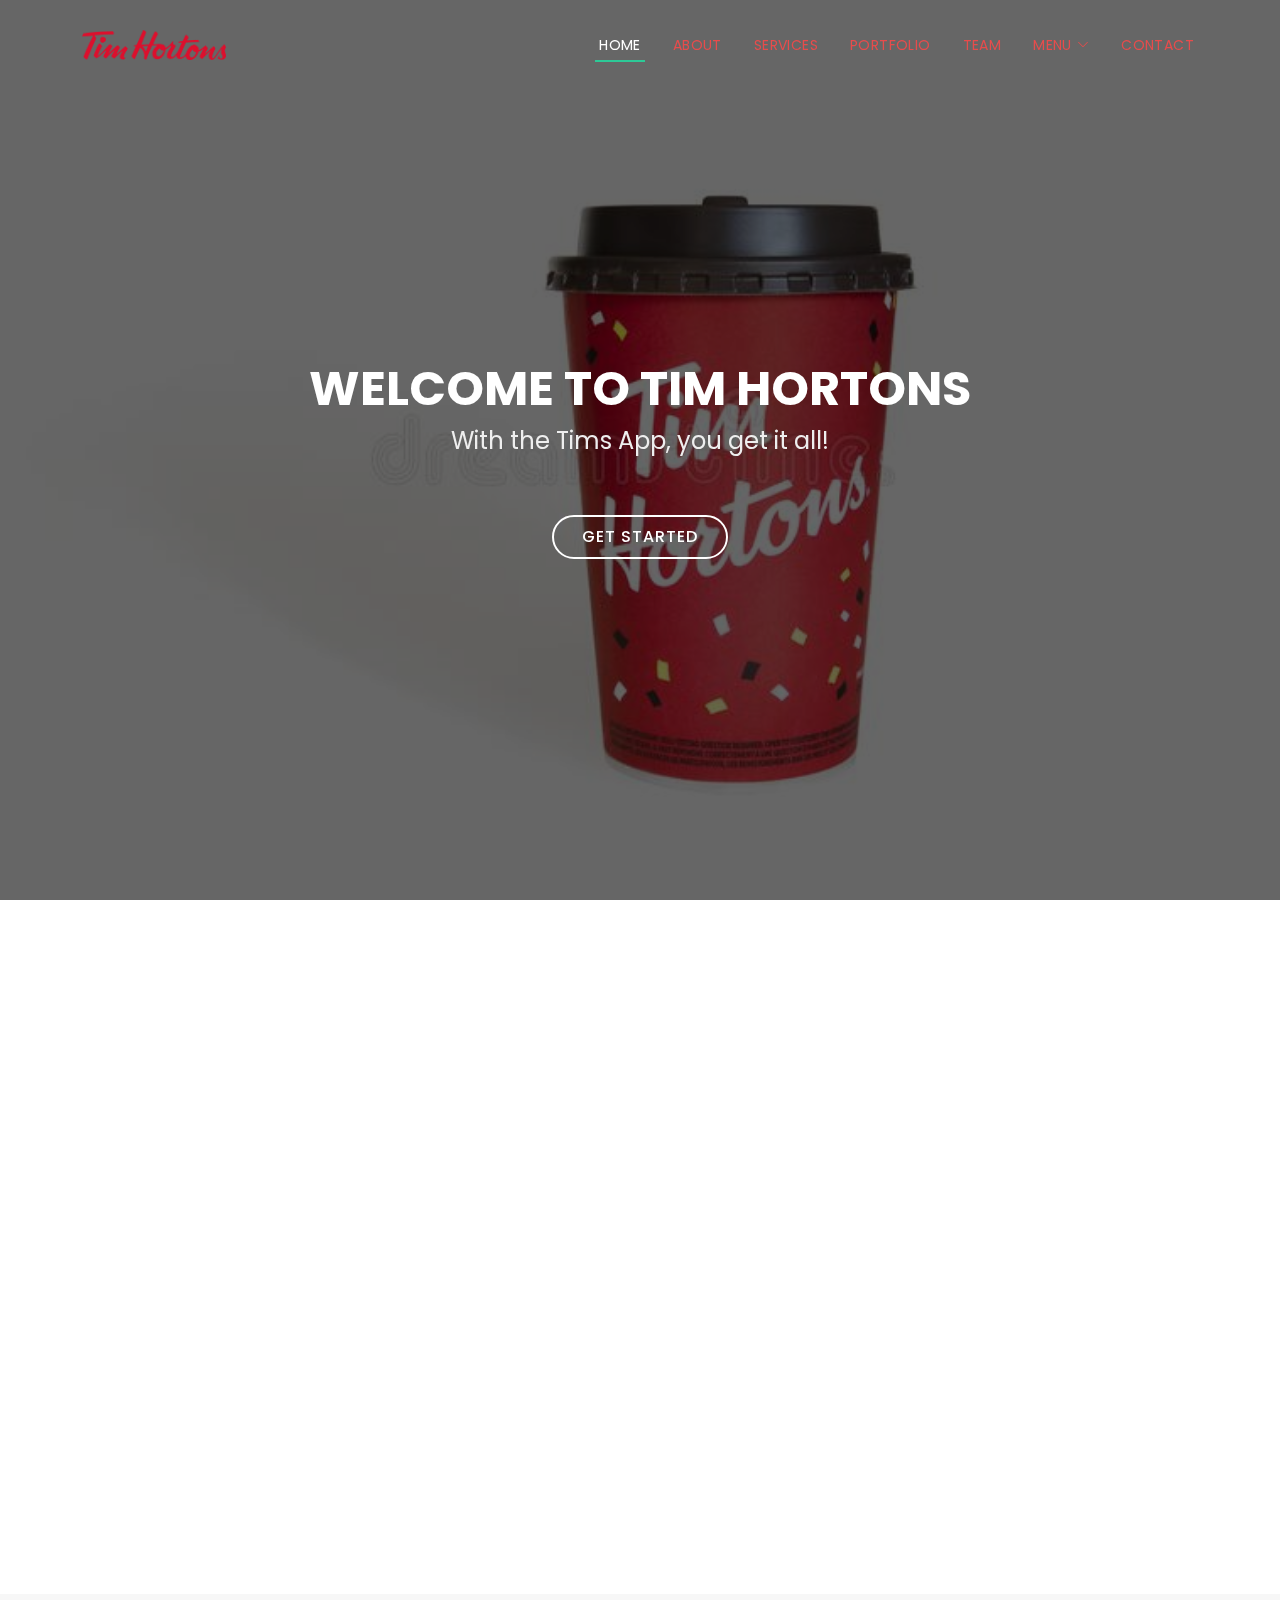
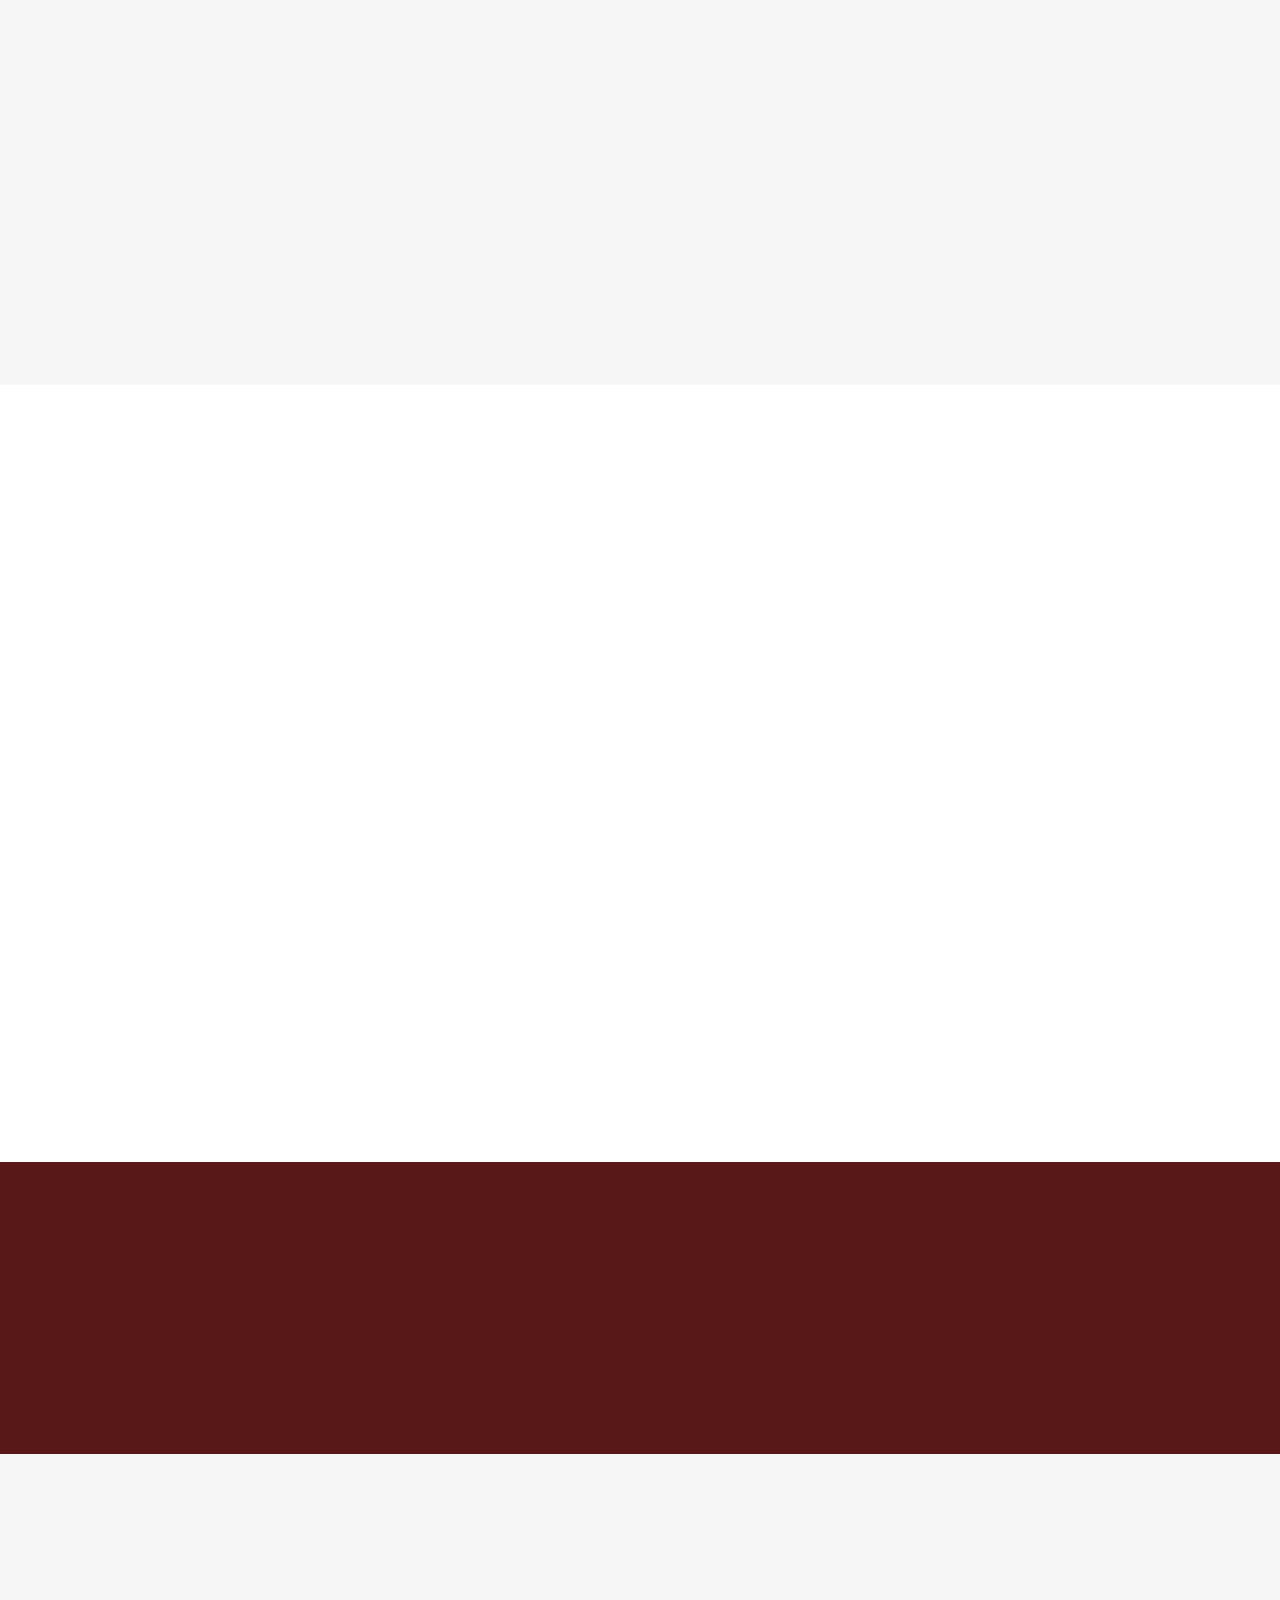
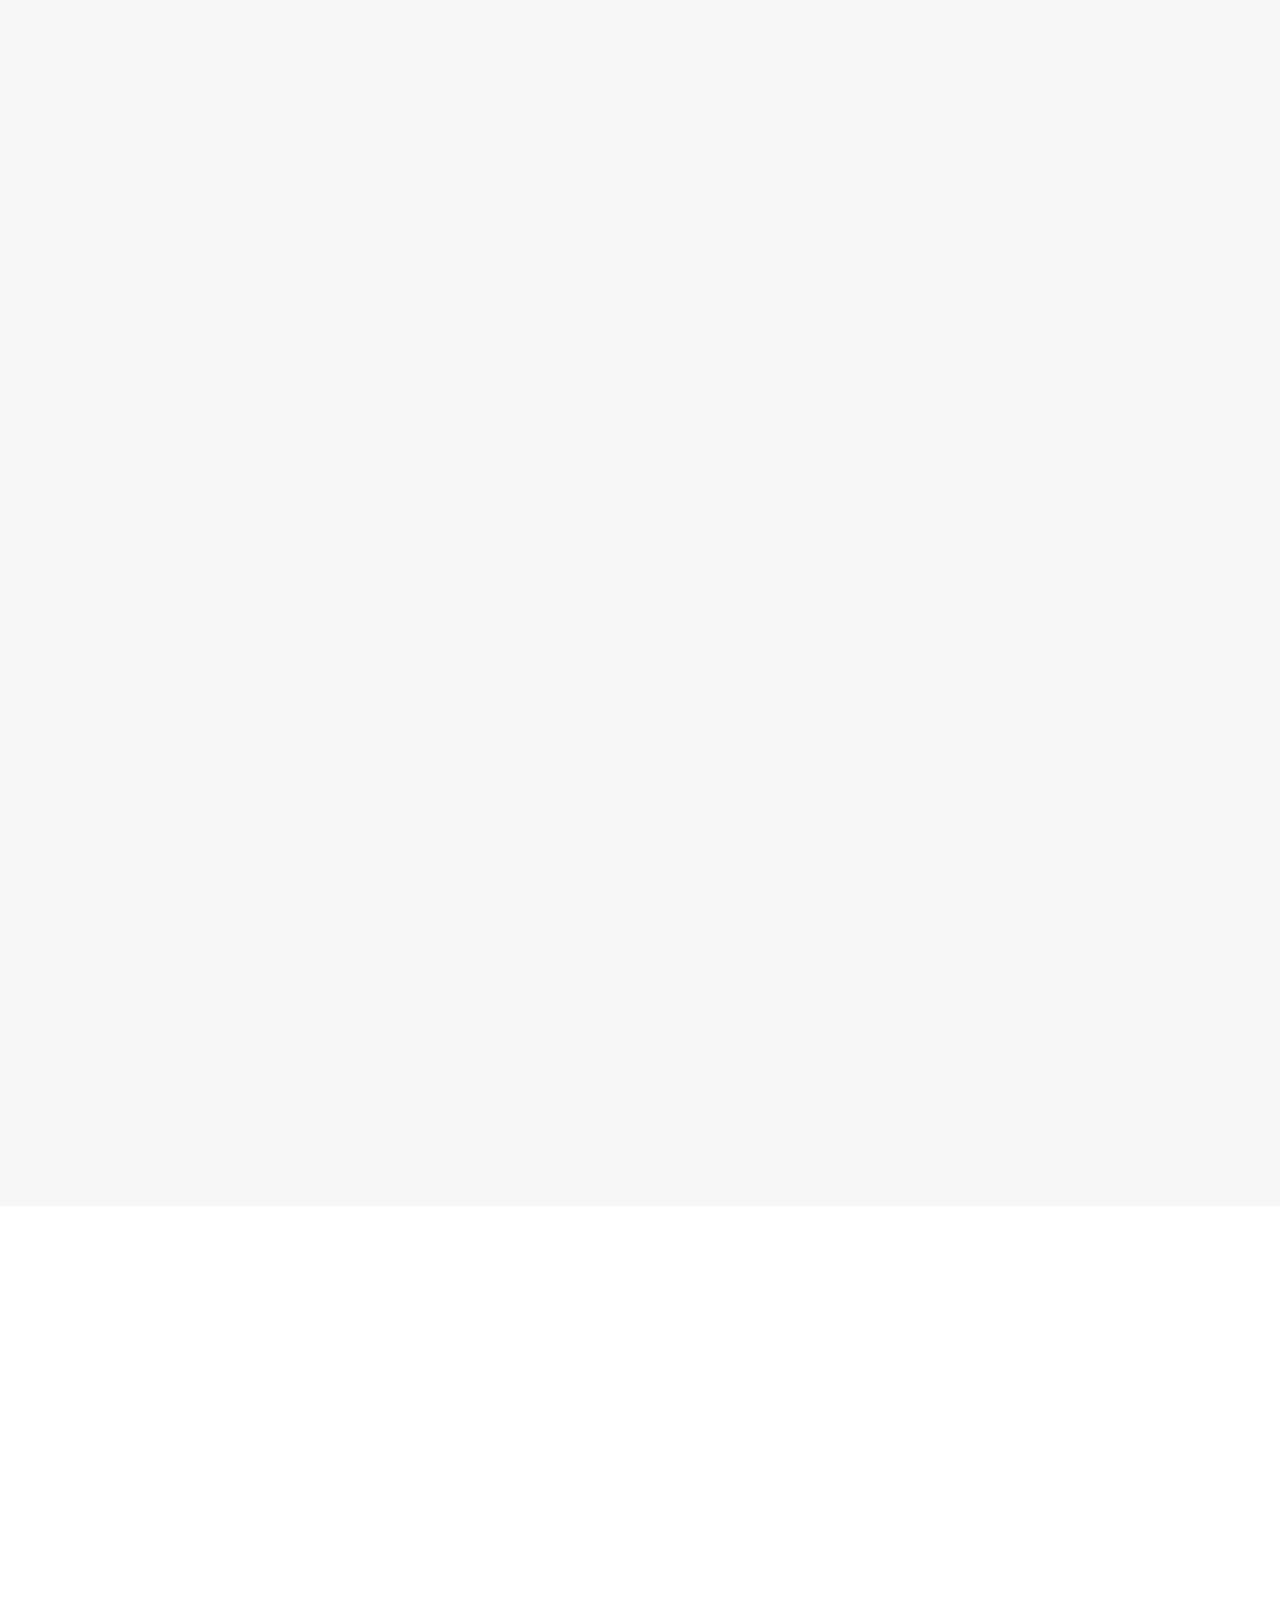
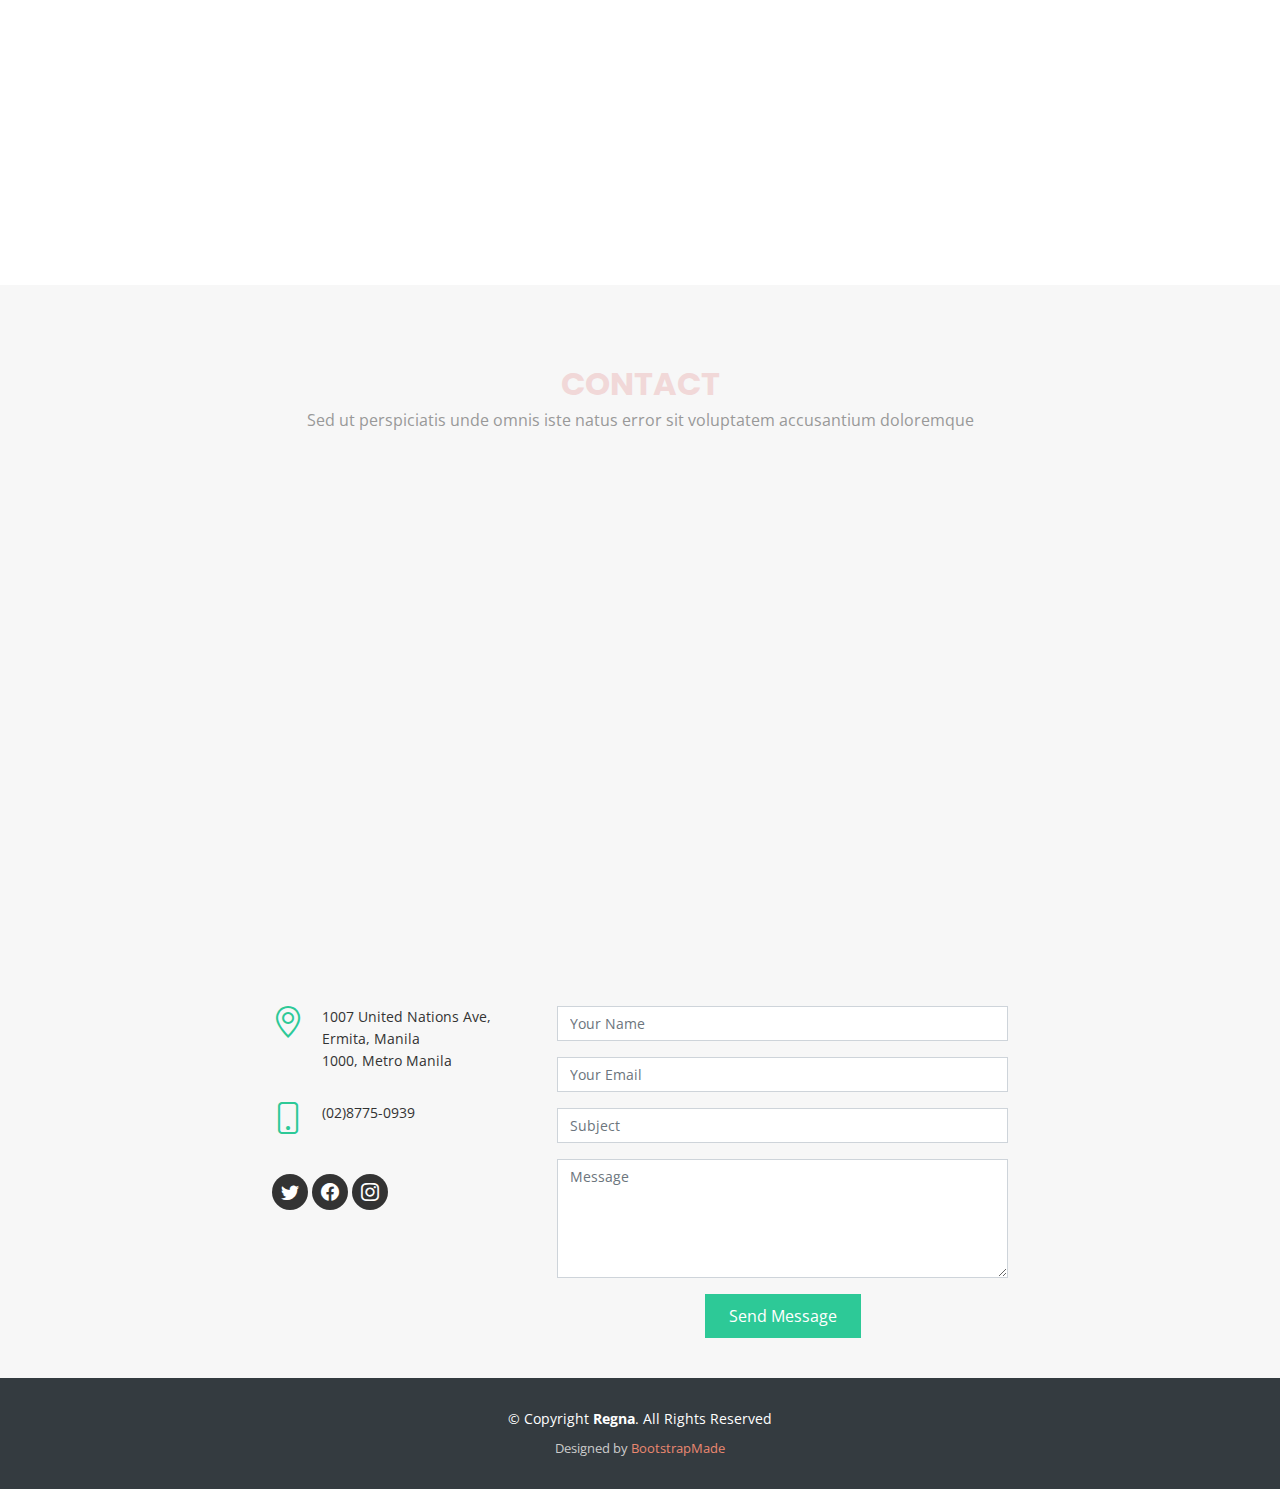
<file: Regna/index.html>
<!DOCTYPE html>
<html lang="en">

<head>
  <meta charset="utf-8">
  <meta content="width=device-width, initial-scale=1.0" name="viewport">

  <title>Tim Hortons</title>
  <meta content="" name="description">
  <meta content="" name="keywords">

  <!-- Favicons -->
  <link href="assets/img/favicon.png" rel="icon">
  <link href="assets/img/apple-touch-icon.png" rel="apple-touch-icon">

  <!-- Google Fonts -->
  <link href="https://fonts.googleapis.com/css?family=Open+Sans:300,300i,400,400i,700,700i|Poppins:300,400,500,700" rel="stylesheet">

  <!-- Vendor CSS Files -->
  <link href="assets/vendor/aos/aos.css" rel="stylesheet">
  <link href="assets/vendor/bootstrap/css/bootstrap.min.css" rel="stylesheet">
  <link href="assets/vendor/bootstrap-icons/bootstrap-icons.css" rel="stylesheet">
  <link href="assets/vendor/boxicons/css/boxicons.min.css" rel="stylesheet">
  <link href="assets/vendor/glightbox/css/glightbox.min.css" rel="stylesheet">
  <link href="assets/vendor/swiper/swiper-bundle.min.css" rel="stylesheet">

  <!-- Template Main CSS File -->
  <link href="assets/css/style.css" rel="stylesheet">

  <!-- =======================================================
  * Template Name: Regna - v4.5.0
  * Template URL: https://bootstrapmade.com/regna-bootstrap-onepage-template/
  * Author: BootstrapMade.com
  * License: https://bootstrapmade.com/license/
  ======================================================== -->
</head>

<body>

  <!-- ======= Header ======= -->
  <header id="header" class="fixed-top d-flex align-items-center header-transparent">
    <div class="container d-flex justify-content-between align-items-center">

      <div id="logo">
        <a href="index.html"><img src="assets/img/logo.png" alt="" height="30"></a>
        <!-- Uncomment below if you prefer to use a text logo -->
        <!--<h1><a href="index.html">Regna</a></h1>-->
      </div>

      <nav id="navbar" class="navbar">
        <ul>
          <li><a class="nav-link scrollto active" href="#hero">Home</a></li>
          <li><a class="nav-link scrollto" href="#about">About</a></li>
          <li><a class="nav-link scrollto" href="#services">Services</a></li>
          <li><a class="nav-link scrollto " href="#portfolio">Portfolio</a></li>
          <li><a class="nav-link scrollto" href="#team">Team</a></li>
          <li class="dropdown"><a href="https://www.timhortons.ph/menu"><span>Menu</span> <i class="bi bi-chevron-down"></i></a>
            <ul>
              <li><a href="https://www.timhortons.ph/menu/cappuccino-1">Hot Coffee and More</a></li>
              <li><a href="https://www.timhortons.ph/menu/frozen-hot-chocolate-6">Iced Coffee and More</a></li>
              <li><a href="https://www.timhortons.ph/menu/bagel-belt-11">Breakfast</a></li>
              <li><a href="#">Drop Down 4</a></li>
              <li class="dropdown"><a href="#"><span>More</span> <i class="bi bi-chevron-right"></i></a>
                <ul>
                  <li><a href="#">Hot Coffee and More</a></li>
                  <li><a href="#">Deep Drop Down 2</a></li>
                  <li><a href="#">Deep Drop Down 3</a></li>
                  <li><a href="#">Deep Drop Down 4</a></li>
                  <li><a href="#">Deep Drop Down 5</a></li>
                </ul>
              </li>
            </ul>
          </li>
          <li><a class="nav-link scrollto" href="#contact">Contact</a></li>
        </ul>
        <i class="bi bi-list mobile-nav-toggle"></i>
      </nav><!-- .navbar -->
    </div>
  </header><!-- End Header -->

  <!-- ======= Hero Section ======= -->
  <section id="hero">
    <div class="hero-container" data-aos="zoom-in" data-aos-delay="100">
      <h1>Welcome to Tim Hortons</h1>
      <h2>With the Tims App, you get it all!</h2>
      <a href="#about" class="btn-get-started">Get Started</a>
    </div>
  </section><!-- End Hero Section -->

  <main id="main">

    <!-- ======= About Section ======= -->
    <section id="about">
      <div class="container" data-aos="fade-up">
        <div class="row about-container">

          <div class="col-lg-6 content order-lg-1 order-2">
            <h2 class="title">Few Words About Us</h2>
            <p>
              Tim Hortons and its 1,500 restaurant owners across Canada are preparing to launch a limited-time fundraising donut with 100 per cent of proceeds being donated to Indigenous organizations that support residential school survivors. The Orange Sprinkle Donut will go on sale at participating restaurants starting Sept. 30, which is Orange Shirt Day. Through Oct. 6, 100 per cent of the donut’s retail...
            </p>

            <div class="icon-box" data-aos="fade-up" data-aos-delay="100">
              <div class="icon"><i class="bi bi-truck"></i></div>
              <h4 class="title"><a href="">Drive-Thru</a></h4>
              <p class="description">Drive-thru and let us know you have a mobile order.</p>
            </div>

            <div class="icon-box" data-aos="fade-up" data-aos-delay="200">
              <div class="icon"><i class="bi bi-bicycle"></i></div>
              <h4 class="title"><a href="">Delivery</a></h4>
              <p class="description">Order delivery through our mobile app or website. Also available on our delivery partners: Foodpanda, Grabfood.</p>
            </div>

            <div class="icon-box" data-aos="fade-up" data-aos-delay="300">
              <div class="icon"><i class="bi bi-tablet"></i></div>
              <h4 class="title"><a href="">Take-out</a></h4>
              <p class="description">Place a take-out order through the mobile app or by calling the restaurant.</p>
            </div>

          </div>

          <div class="col-lg-6 background order-lg-2 order-1" data-aos="fade-left" data-aos-delay="100"></div>
        </div>

      </div>
    </section><!-- End About Section -->

    <!-- ======= Facts Section ======= -->
    <section id="facts">
      <div class="container" data-aos="fade-up">
        <div class="section-header">
          <h3 class="section-title">Facts</h3>
          <p class="section-description">Restaurants Worldwide</p>
        </div>
        <div class="row counters">

          <div class="col-lg-3 col-6 text-center">
            <span data-purecounter-start="0" data-purecounter-end="4249" data-purecounter-duration="1" class="purecounter"></span>
            <p>Restaurants in America</p>
          </div>

          <div class="col-lg-3 col-6 text-center">
            <span data-purecounter-start="0" data-purecounter-end="255" data-purecounter-duration="1" class="purecounter"></span>
            <p>Restaurants in Asia</p>
          </div>

          <div class="col-lg-3 col-6 text-center">
            <span data-purecounter-start="0" data-purecounter-end="26" data-purecounter-duration="1" class="purecounter"></span>
            <p>Restaurants in Europe</p>
          </div>

        

        </div>

      </div>
    </section><!-- End Facts Section -->

    <!-- ======= Services Section ======= -->
    <section id="services">
      <div class="container" data-aos="fade-up">
        <div class="section-header">
          <h3 class="section-title">Services</h3>
          <p class="section-description">Sed ut perspiciatis unde omnis iste natus error sit voluptatem accusantium doloremque</p>
        </div>
        <div class="row">
          <div class="col-lg-4 col-md-6" data-aos="zoom-in">
            <div class="box">
              <div class="icon"><a href=""><i class="bi bi-briefcase"></i></a></div>
              <h4 class="title"><a href="">Lorem Ipsum</a></h4>
              <p class="description">Voluptatum deleniti atque corrupti quos dolores et quas molestias excepturi sint occaecati cupiditate non provident</p>
            </div>
          </div>
          <div class="col-lg-4 col-md-6" data-aos="zoom-in">
            <div class="box">
              <div class="icon"><a href=""><i class="bi bi-card-checklist"></i></a></div>
              <h4 class="title"><a href="">Dolor Sitema</a></h4>
              <p class="description">Minim veniam, quis nostrud exercitation ullamco laboris nisi ut aliquip ex ea commodo consequat tarad limino ata</p>
            </div>
          </div>
          <div class="col-lg-4 col-md-6" data-aos="zoom-in">
            <div class="box">
              <div class="icon"><a href=""><i class="bi bi-bar-chart"></i></a></div>
              <h4 class="title"><a href="">Sed ut perspiciatis</a></h4>
              <p class="description">Duis aute irure dolor in reprehenderit in voluptate velit esse cillum dolore eu fugiat nulla pariatur</p>
            </div>
          </div>

          <div class="col-lg-4 col-md-6" data-aos="zoom-in">
            <div class="box">
              <div class="icon"><a href=""><i class="bi bi-binoculars"></i></a></div>
              <h4 class="title"><a href="">Magni Dolores</a></h4>
              <p class="description">Excepteur sint occaecat cupidatat non proident, sunt in culpa qui officia deserunt mollit anim id est laborum</p>
            </div>
          </div>
          <div class="col-lg-4 col-md-6" data-aos="zoom-in">
            <div class="box">
              <div class="icon"><a href=""><i class="bi bi-brightness-high"></i></a></div>
              <h4 class="title"><a href="">Nemo Enim</a></h4>
              <p class="description">At vero eos et accusamus et iusto odio dignissimos ducimus qui blanditiis praesentium voluptatum deleniti atque</p>
            </div>
          </div>
          <div class="col-lg-4 col-md-6" data-aos="zoom-in">
            <div class="box">
              <div class="icon"><a href=""><i class="bi bi-calendar4-week"></i></a></div>
              <h4 class="title"><a href="">Eiusmod Tempor</a></h4>
              <p class="description">Et harum quidem rerum facilis est et expedita distinctio. Nam libero tempore, cum soluta nobis est eligendi</p>
            </div>
          </div>
        </div>

      </div>
    </section><!-- End Services Section -->

    <!-- ======= Call To Action Section ======= -->
    <section id="call-to-action">
      <div class="container">
        <div class="row" data-aos="zoom-in">
          <div class="col-lg-9 text-center text-lg-start">
            <h3 class="cta-title">Call To Action</h3>
            <p class="cta-text"> Duis aute irure dolor in reprehenderit in voluptate velit esse cillum dolore eu fugiat nulla pariatur. Excepteur sint occaecat cupidatat non proident, sunt in culpa qui officia deserunt mollit anim id est laborum.</p>
          </div>
          <div class="col-lg-3 cta-btn-container text-center">
            <a class="cta-btn align-middle" href="#">Call To Action</a>
          </div>
        </div>

      </div>
    </section><!-- End Call To Action Section -->

    <!-- ======= Portfolio Section ======= -->
    <section id="portfolio" class="portfolio">
      <div class="container" data-aos="fade-up">
        <div class="section-header">
          <h3 class="section-title">Portfolio</h3>
          <p class="section-description">Sed ut perspiciatis unde omnis iste natus error sit voluptatem accusantium doloremque</p>
        </div>

        <div class="row" data-aos="fade-up" data-aos-delay="100">
          <div class="col-lg-12 d-flex justify-content-center">
            <ul id="portfolio-flters">
              <li data-filter="*" class="filter-active">All</li>
              <li data-filter=".filter-app">App</li>
              <li data-filter=".filter-card">Card</li>
              <li data-filter=".filter-web">Web</li>
            </ul>
          </div>
        </div>

        <div class="row portfolio-container" data-aos="fade-up" data-aos-delay="200">

          <div class="col-lg-4 col-md-6 portfolio-item filter-app">
            <img src="assets/img/portfolio/portfolio-1.jpg" class="img-fluid" alt="">
            <div class="portfolio-info">
              <h4>App 1</h4>
              <p>App</p>
              <a href="assets/img/portfolio/portfolio-1.jpg" data-gallery="portfolioGallery" class="portfolio-lightbox preview-link" title="App 1"><i class="bx bx-plus"></i></a>
              <a href="portfolio-details.html" class="details-link" title="More Details"><i class="bx bx-link"></i></a>
            </div>
          </div>

          <div class="col-lg-4 col-md-6 portfolio-item filter-web">
            <img src="assets/img/portfolio/portfolio-2.jpg" class="img-fluid" alt="">
            <div class="portfolio-info">
              <h4>Web 3</h4>
              <p>Web</p>
              <a href="assets/img/portfolio/portfolio-2.jpg" data-gallery="portfolioGallery" class="portfolio-lightbox preview-link" title="Web 3"><i class="bx bx-plus"></i></a>
              <a href="portfolio-details.html" class="details-link" title="More Details"><i class="bx bx-link"></i></a>
            </div>
          </div>

          <div class="col-lg-4 col-md-6 portfolio-item filter-app">
            <img src="assets/img/portfolio/portfolio-3.jpg" class="img-fluid" alt="">
            <div class="portfolio-info">
              <h4>App 2</h4>
              <p>App</p>
              <a href="assets/img/portfolio/portfolio-3.jpg" data-gallery="portfolioGallery" class="portfolio-lightbox preview-link" title="App 2"><i class="bx bx-plus"></i></a>
              <a href="portfolio-details.html" class="details-link" title="More Details"><i class="bx bx-link"></i></a>
            </div>
          </div>

          <div class="col-lg-4 col-md-6 portfolio-item filter-card">
            <img src="assets/img/portfolio/portfolio-4.jpg" class="img-fluid" alt="">
            <div class="portfolio-info">
              <h4>Card 2</h4>
              <p>Card</p>
              <a href="assets/img/portfolio/portfolio-4.jpg" data-gallery="portfolioGallery" class="portfolio-lightbox preview-link" title="Card 2"><i class="bx bx-plus"></i></a>
              <a href="portfolio-details.html" class="details-link" title="More Details"><i class="bx bx-link"></i></a>
            </div>
          </div>

          <div class="col-lg-4 col-md-6 portfolio-item filter-web">
            <img src="assets/img/portfolio/portfolio-5.jpg" class="img-fluid" alt="">
            <div class="portfolio-info">
              <h4>Web 2</h4>
              <p>Web</p>
              <a href="assets/img/portfolio/portfolio-5.jpg" data-gallery="portfolioGallery" class="portfolio-lightbox preview-link" title="Web 2"><i class="bx bx-plus"></i></a>
              <a href="portfolio-details.html" class="details-link" title="More Details"><i class="bx bx-link"></i></a>
            </div>
          </div>

          <div class="col-lg-4 col-md-6 portfolio-item filter-app">
            <img src="assets/img/portfolio/portfolio-6.jpg" class="img-fluid" alt="">
            <div class="portfolio-info">
              <h4>App 3</h4>
              <p>App</p>
              <a href="assets/img/portfolio/portfolio-6.jpg" data-gallery="portfolioGallery" class="portfolio-lightbox preview-link" title="App 3"><i class="bx bx-plus"></i></a>
              <a href="portfolio-details.html" class="details-link" title="More Details"><i class="bx bx-link"></i></a>
            </div>
          </div>

          <div class="col-lg-4 col-md-6 portfolio-item filter-card">
            <img src="assets/img/portfolio/portfolio-7.jpg" class="img-fluid" alt="">
            <div class="portfolio-info">
              <h4>Card 1</h4>
              <p>Card</p>
              <a href="assets/img/portfolio/portfolio-7.jpg" data-gallery="portfolioGallery" class="portfolio-lightbox preview-link" title="Card 1"><i class="bx bx-plus"></i></a>
              <a href="portfolio-details.html" class="details-link" title="More Details"><i class="bx bx-link"></i></a>
            </div>
          </div>

          <div class="col-lg-4 col-md-6 portfolio-item filter-card">
            <img src="assets/img/portfolio/portfolio-8.jpg" class="img-fluid" alt="">
            <div class="portfolio-info">
              <h4>Card 3</h4>
              <p>Card</p>
              <a href="assets/img/portfolio/portfolio-8.jpg" data-gallery="portfolioGallery" class="portfolio-lightbox preview-link" title="Card 3"><i class="bx bx-plus"></i></a>
              <a href="portfolio-details.html" class="details-link" title="More Details"><i class="bx bx-link"></i></a>
            </div>
          </div>

          <div class="col-lg-4 col-md-6 portfolio-item filter-web">
            <img src="assets/img/portfolio/portfolio-9.jpg" class="img-fluid" alt="">
            <div class="portfolio-info">
              <h4>Web 3</h4>
              <p>Web</p>
              <a href="assets/img/portfolio/portfolio-9.jpg" data-gallery="portfolioGallery" class="portfolio-lightbox preview-link" title="Web 3"><i class="bx bx-plus"></i></a>
              <a href="portfolio-details.html" class="details-link" title="More Details"><i class="bx bx-link"></i></a>
            </div>
          </div>

        </div>

      </div>
    </section><!-- End Portfolio Section -->

    <!-- ======= Team Section ======= -->
    <section id="team">
      <div class="container" data-aos="fade-up">
        <div class="section-header">
          <h3 class="section-title">Team</h3>
          <p class="section-description">This group wil participate.</p>
        </div>
        <div class="row">
          <div class="col-lg-3 col-md-6">
            <div class="member" data-aos="fade-up" data-aos-delay="100">
              <div class="pic"><img src="assets/img/team-1.jpg" alt=""></div>
              <h4>Marjay Rey</h4>
              <span>Leader</span>
              <div class="social">
                
                <a href="https://www.facebook.com/marjayrey24"><i class="bi bi-facebook"></i></a>
                <a href="https://www.instagram.com/loganramirez_21"><i class="bi bi-instagram"></i></a>
                
              </div>
            </div>
          </div>

          <div class="col-lg-3 col-md-6">
            <div class="member" data-aos="fade-up" data-aos-delay="200">
              <div class="pic"><img src="assets/img/team-2.jpg" alt=""></div>
              <h4>Diana Rose Ramo</h4>
              <span>Member</span>
              <div class="social">
                
                <a href="https://www.facebook.com/profile.php?id=100008609358091"><i class="bi bi-facebook"></i></a>
                <a href="https://www.instagram.com/the_yannaaa"><i class="bi bi-instagram"></i></a>
                
              </div>
            </div>
          </div>

          <div class="col-lg-3 col-md-6">
            <div class="member" data-aos="fade-up" data-aos-delay="300">
              <div class="pic"><img src="assets/img/team-3.jpg" alt=""></div>
              <h4>Maria Kyla Magdaraog</h4>
              <span>Member</span>
              <div class="social">
                
                <a href="https://www.facebook.com/kyla.magdaraog.50"><i class="bi bi-facebook"></i></a>
                <a href="https://www.instagram.com/maria_kyky"><i class="bi bi-instagram"></i></a>
                
              </div>
            </div>
          </div>

          <div class="col-lg-3 col-md-6">
            <div class="member" data-aos="fade-up" data-aos-delay="400">
              <div class="pic"><img src="assets/img/team-4.jpg" alt=""></div>
              <h4>Jana Vanessa Nepomuceno</h4>
              <span>Member</span>
              <div class="social">
                
                <a href=""><i class="bi bi-facebook"></i></a>
                <a href=""><i class="bi bi-instagram"></i></a>
                
              </div>
            </div>
          </div>
        </div>

      </div>
    </section><!-- End Team Section -->

    <!-- ======= Contact Section ======= -->
    <section id="contact">
      <div class="container">
        <div class="section-header">
          <h3 class="section-title">Contact</h3>
          <p class="section-description">Sed ut perspiciatis unde omnis iste natus error sit voluptatem accusantium doloremque</p>
        </div>
      </div>

      <!-- Uncomment below if you wan to use dynamic maps -->
      <iframe src="https://www.google.com/maps/embed?pb=!1m18!1m12!1m3!1d3860.298472089811!2d121.02625361454625!3d14.638991189778022!2m3!1f0!2f0!3f0!3m2!1i1024!2i768!4f13.1!3m3!1m2!1s0x3397b7f9e5fb0dbd%3A0xdd6c934248ebc4d!2sTim%20Hortons%20Quezon%20Ave.!5e0!3m2!1sen!2sph!4v1634883427310!5m2!1sen!2sph" width="1000" height="450" style="border:0;" allowfullscreen="" loading="lazy"></iframe>

      <div class="container mt-5">
        <div class="row justify-content-center">

          <div class="col-lg-3 col-md-4">

            <div class="info">
              <div>
                <i class="bi bi-geo-alt"></i>
                <p>1007 United Nations Ave, Ermita, Manila<br>1000, Metro Manila</p>
              </div>

              <div>
                <i class="bi bi-phone"></i>
                <p>(02)8775-0939</p>
              </div>
            </div>

            <div class="social-links">
              <a href="https://twitter.com/timhortonsph" class="twitter"><i class="bi bi-twitter"></i></a>
              <a href="https://www.facebook.com/TimHortonsPhilippines" class="facebook"><i class="bi bi-facebook"></i></a>
              <a href="https://www.instagram.com/timhortonsphl" class="instagram"><i class="bi bi-instagram"></i></a>
              
            </div>

          </div>

          <div class="col-lg-5 col-md-8">
            <div class="form">
              <form action="forms/contact.php" method="post" role="form" class="php-email-form">
                <div class="form-group">
                  <input type="text" name="name" class="form-control" id="name" placeholder="Your Name" required>
                </div>
                <div class="form-group mt-3">
                  <input type="email" class="form-control" name="email" id="email" placeholder="Your Email" required>
                </div>
                <div class="form-group mt-3">
                  <input type="text" class="form-control" name="subject" id="subject" placeholder="Subject" required>
                </div>
                <div class="form-group mt-3">
                  <textarea class="form-control" name="message" rows="5" placeholder="Message" required></textarea>
                </div>
                <div class="my-3">
                  <div class="loading">Loading</div>
                  <div class="error-message"></div>
                  <div class="sent-message">Your message has been sent. Thank you!</div>
                </div>
                <div class="text-center"><button type="submit">Send Message</button></div>
              </form>
            </div>
          </div>

        </div>

      </div>
    </section><!-- End Contact Section -->

  </main><!-- End #main -->

  <!-- ======= Footer ======= -->
  <footer id="footer">
    <div class="footer-top">
      <div class="container">

      </div>
    </div>

    <div class="container">
      <div class="copyright">
        &copy; Copyright <strong>Regna</strong>. All Rights Reserved
      </div>
      <div class="credits">
        <!--
        All the links in the footer should remain intact.
        You can delete the links only if you purchased the pro version.
        Licensing information: https://bootstrapmade.com/license/
        Purchase the pro version with working PHP/AJAX contact form: https://bootstrapmade.com/buy/?theme=Regna
      -->
        Designed by <a href="https://bootstrapmade.com/">BootstrapMade</a>
      </div>
    </div>
  </footer><!-- End Footer -->

  <a href="#" class="back-to-top d-flex align-items-center justify-content-center"><i class="bi bi-arrow-up-short"></i></a>

  <!-- Vendor JS Files -->
  <script src="assets/vendor/aos/aos.js"></script>
  <script src="assets/vendor/bootstrap/js/bootstrap.bundle.min.js"></script>
  <script src="assets/vendor/glightbox/js/glightbox.min.js"></script>
  <script src="assets/vendor/isotope-layout/isotope.pkgd.min.js"></script>
  <script src="assets/vendor/php-email-form/validate.js"></script>
  <script src="assets/vendor/purecounter/purecounter.js"></script>
  <script src="assets/vendor/swiper/swiper-bundle.min.js"></script>

  <!-- Template Main JS File -->
  <script src="assets/js/main.js"></script>

</body>

</html>
</file>
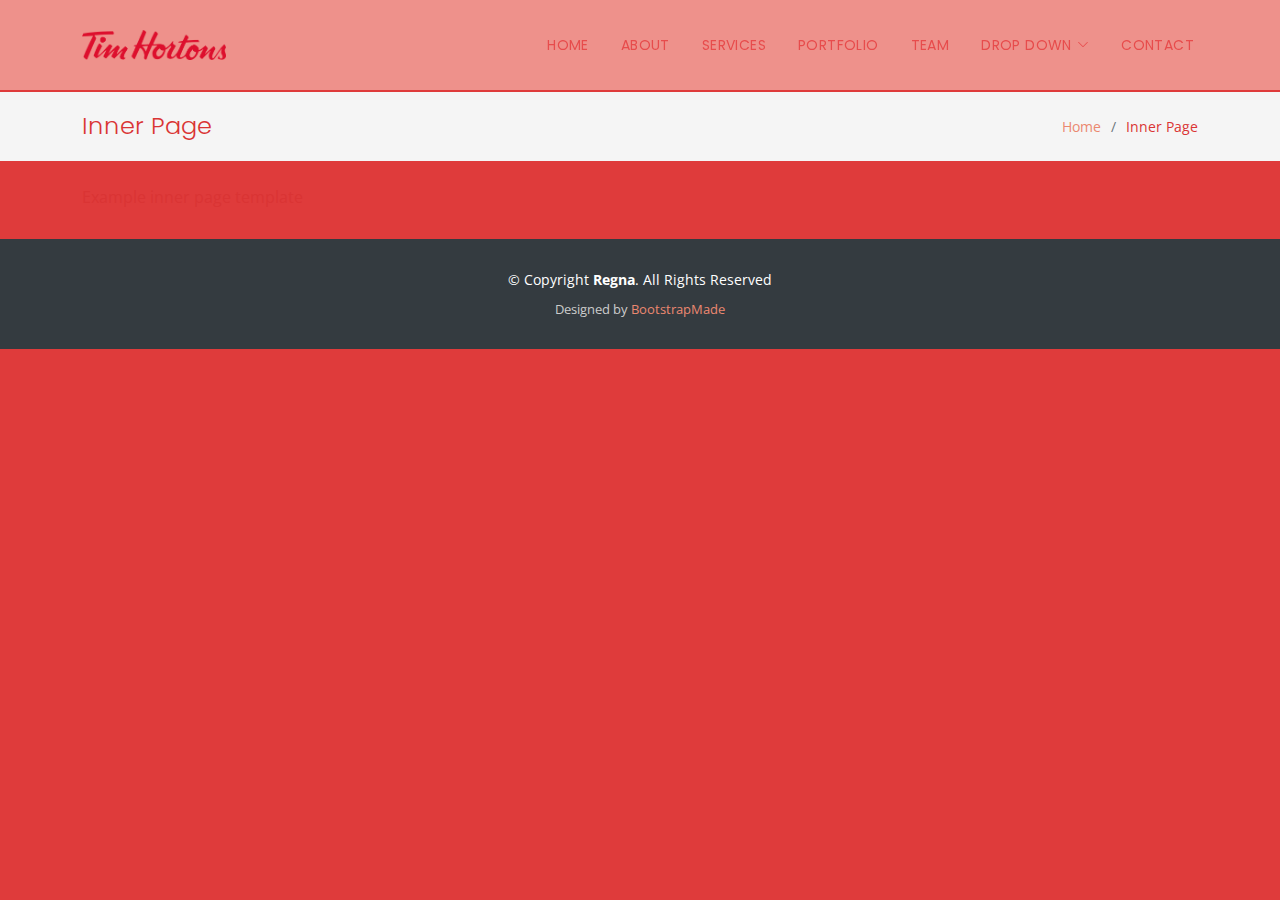
<file: Regna/inner-page.html>
<!DOCTYPE html>
<html lang="en">

<head>
  <meta charset="utf-8">
  <meta content="width=device-width, initial-scale=1.0" name="viewport">

  <title>Inner Page - Regna Bootstrap Template</title>
  <meta content="" name="description">
  <meta content="" name="keywords">

  <!-- Favicons -->
  <link href="assets/img/favicon.png" rel="icon">
  <link href="assets/img/apple-touch-icon.png" rel="apple-touch-icon">

  <!-- Google Fonts -->
  <link href="https://fonts.googleapis.com/css?family=Open+Sans:300,300i,400,400i,700,700i|Poppins:300,400,500,700" rel="stylesheet">

  <!-- Vendor CSS Files -->
  <link href="assets/vendor/aos/aos.css" rel="stylesheet">
  <link href="assets/vendor/bootstrap/css/bootstrap.min.css" rel="stylesheet">
  <link href="assets/vendor/bootstrap-icons/bootstrap-icons.css" rel="stylesheet">
  <link href="assets/vendor/boxicons/css/boxicons.min.css" rel="stylesheet">
  <link href="assets/vendor/glightbox/css/glightbox.min.css" rel="stylesheet">
  <link href="assets/vendor/swiper/swiper-bundle.min.css" rel="stylesheet">

  <!-- Template Main CSS File -->
  <link href="assets/css/style.css" rel="stylesheet">

  <!-- =======================================================
  * Template Name: Regna - v4.5.0
  * Template URL: https://bootstrapmade.com/regna-bootstrap-onepage-template/
  * Author: BootstrapMade.com
  * License: https://bootstrapmade.com/license/
  ======================================================== -->
</head>

<body>

  <!-- ======= Header ======= -->
  <header id="header" class="fixed-top d-flex align-items-center ">
    <div class="container d-flex justify-content-between align-items-center">

      <div id="logo">
        <a href="index.html"><img src="assets/img/logo.png" alt=""height="30"></a>
        <!-- Uncomment below if you prefer to use a text logo -->
        <!--<h1><a href="index.html">Regna</a></h1>-->
      </div>

      <nav id="navbar" class="navbar">
        <ul>
          <li><a class="nav-link scrollto " href="#hero">Home</a></li>
          <li><a class="nav-link scrollto" href="#about">About</a></li>
          <li><a class="nav-link scrollto" href="#services">Services</a></li>
          <li><a class="nav-link scrollto " href="#portfolio">Portfolio</a></li>
          <li><a class="nav-link scrollto" href="#team">Team</a></li>
          <li class="dropdown"><a href="#"><span>Drop Down</span> <i class="bi bi-chevron-down"></i></a>
            <ul>
              <li><a href="#">Drop Down 1</a></li>
              <li class="dropdown"><a href="#"><span>Deep Drop Down</span> <i class="bi bi-chevron-right"></i></a>
                <ul>
                  <li><a href="#">Deep Drop Down 1</a></li>
                  <li><a href="#">Deep Drop Down 2</a></li>
                  <li><a href="#">Deep Drop Down 3</a></li>
                  <li><a href="#">Deep Drop Down 4</a></li>
                  <li><a href="#">Deep Drop Down 5</a></li>
                </ul>
              </li>
              <li><a href="#">Drop Down 2</a></li>
              <li><a href="#">Drop Down 3</a></li>
              <li><a href="#">Drop Down 4</a></li>
            </ul>
          </li>
          <li><a class="nav-link scrollto" href="#contact">Contact</a></li>
        </ul>
        <i class="bi bi-list mobile-nav-toggle"></i>
      </nav><!-- .navbar -->
    </div>
  </header><!-- End Header -->

  <main id="main">

    <!-- ======= Breadcrumbs Section ======= -->
    <section class="breadcrumbs">
      <div class="container">

        <div class="d-flex justify-content-between align-items-center">
          <h2>Inner Page</h2>
          <ol>
            <li><a href="index.html">Home</a></li>
            <li>Inner Page</li>
          </ol>
        </div>

      </div>
    </section><!-- End Breadcrumbs Section -->

    <section class="inner-page pt-4">
      <div class="container">
        <p>
          Example inner page template
        </p>
      </div>
    </section>

  </main><!-- End #main -->

  <!-- ======= Footer ======= -->
  <footer id="footer">
    <div class="footer-top">
      <div class="container">

      </div>
    </div>

    <div class="container">
      <div class="copyright">
        &copy; Copyright <strong>Regna</strong>. All Rights Reserved
      </div>
      <div class="credits">
        <!--
        All the links in the footer should remain intact.
        You can delete the links only if you purchased the pro version.
        Licensing information: https://bootstrapmade.com/license/
        Purchase the pro version with working PHP/AJAX contact form: https://bootstrapmade.com/buy/?theme=Regna
      -->
        Designed by <a href="https://bootstrapmade.com/">BootstrapMade</a>
      </div>
    </div>
  </footer><!-- End Footer -->

  <a href="#" class="back-to-top d-flex align-items-center justify-content-center"><i class="bi bi-arrow-up-short"></i></a>

  <!-- Vendor JS Files -->
  <script src="assets/vendor/aos/aos.js"></script>
  <script src="assets/vendor/bootstrap/js/bootstrap.bundle.min.js"></script>
  <script src="assets/vendor/glightbox/js/glightbox.min.js"></script>
  <script src="assets/vendor/isotope-layout/isotope.pkgd.min.js"></script>
  <script src="assets/vendor/php-email-form/validate.js"></script>
  <script src="assets/vendor/purecounter/purecounter.js"></script>
  <script src="assets/vendor/swiper/swiper-bundle.min.js"></script>

  <!-- Template Main JS File -->
  <script src="assets/js/main.js"></script>

</body>

</html>
</file>
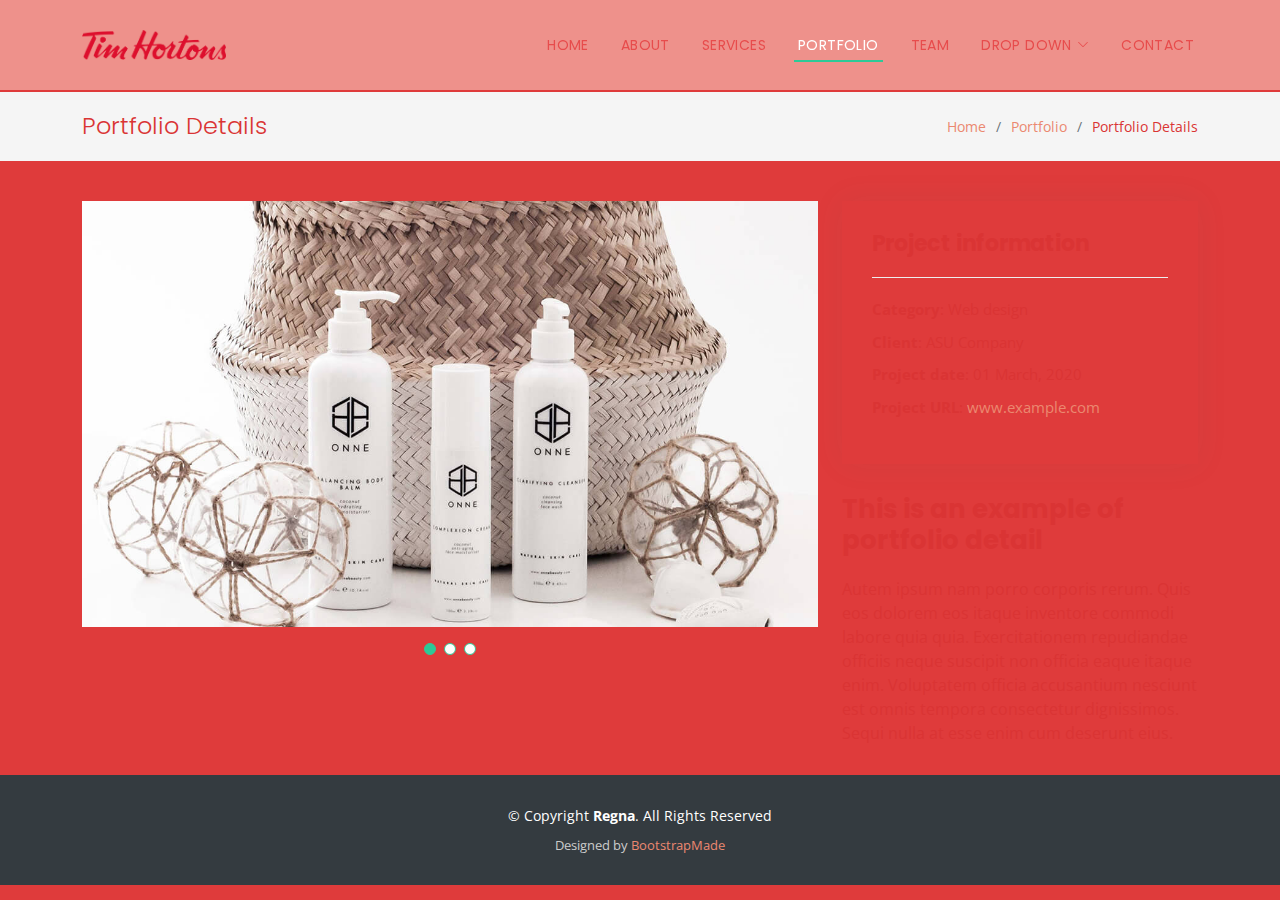
<file: Regna/portfolio-details.html>
<!DOCTYPE html>
<html lang="en">

<head>
  <meta charset="utf-8">
  <meta content="width=device-width, initial-scale=1.0" name="viewport">

  <title>Portfolio Details - Regna Bootstrap Template</title>
  <meta content="" name="description">
  <meta content="" name="keywords">

  <!-- Favicons -->
  <link href="assets/img/favicon.png" rel="icon">
  <link href="assets/img/apple-touch-icon.png" rel="apple-touch-icon">

  <!-- Google Fonts -->
  <link href="https://fonts.googleapis.com/css?family=Open+Sans:300,300i,400,400i,700,700i|Poppins:300,400,500,700" rel="stylesheet">

  <!-- Vendor CSS Files -->
  <link href="assets/vendor/aos/aos.css" rel="stylesheet">
  <link href="assets/vendor/bootstrap/css/bootstrap.min.css" rel="stylesheet">
  <link href="assets/vendor/bootstrap-icons/bootstrap-icons.css" rel="stylesheet">
  <link href="assets/vendor/boxicons/css/boxicons.min.css" rel="stylesheet">
  <link href="assets/vendor/glightbox/css/glightbox.min.css" rel="stylesheet">
  <link href="assets/vendor/swiper/swiper-bundle.min.css" rel="stylesheet">

  <!-- Template Main CSS File -->
  <link href="assets/css/style.css" rel="stylesheet">

  <!-- =======================================================
  * Template Name: Regna - v4.5.0
  * Template URL: https://bootstrapmade.com/regna-bootstrap-onepage-template/
  * Author: BootstrapMade.com
  * License: https://bootstrapmade.com/license/
  ======================================================== -->
</head>

<body>

  <!-- ======= Header ======= -->
  <header id="header" class="fixed-top d-flex align-items-center ">
    <div class="container d-flex justify-content-between align-items-center">

      <div id="logo">
        <a href="index.html"><img src="assets/img/logo.png" alt="" height="30"></a>
        <!-- Uncomment below if you prefer to use a text logo -->
        <!--<h1><a href="index.html">Regna</a></h1>-->
      </div>

      <nav id="navbar" class="navbar">
        <ul>
          <li><a class="nav-link scrollto " href="#hero">Home</a></li>
          <li><a class="nav-link scrollto" href="#about">About</a></li>
          <li><a class="nav-link scrollto" href="#services">Services</a></li>
          <li><a class="nav-link scrollto active" href="#portfolio">Portfolio</a></li>
          <li><a class="nav-link scrollto" href="#team">Team</a></li>
          <li class="dropdown"><a href="#"><span>Drop Down</span> <i class="bi bi-chevron-down"></i></a>
            <ul>
              <li><a href="#">Drop Down 1</a></li>
              <li class="dropdown"><a href="#"><span>Deep Drop Down</span> <i class="bi bi-chevron-right"></i></a>
                <ul>
                  <li><a href="#">Deep Drop Down 1</a></li>
                  <li><a href="#">Deep Drop Down 2</a></li>
                  <li><a href="#">Deep Drop Down 3</a></li>
                  <li><a href="#">Deep Drop Down 4</a></li>
                  <li><a href="#">Deep Drop Down 5</a></li>
                </ul>
              </li>
              <li><a href="#">Drop Down 2</a></li>
              <li><a href="#">Drop Down 3</a></li>
              <li><a href="#">Drop Down 4</a></li>
            </ul>
          </li>
          <li><a class="nav-link scrollto" href="#contact">Contact</a></li>
        </ul>
        <i class="bi bi-list mobile-nav-toggle"></i>
      </nav><!-- .navbar -->
    </div>
  </header><!-- End Header -->

  <main id="main">

    <!-- ======= Breadcrumbs Section ======= -->
    <section class="breadcrumbs">
      <div class="container">

        <div class="d-flex justify-content-between align-items-center">
          <h2>Portfolio Details</h2>
          <ol>
            <li><a href="index.html">Home</a></li>
            <li><a href="portfolio.html">Portfolio</a></li>
            <li>Portfolio Details</li>
          </ol>
        </div>

      </div>
    </section><!-- Breadcrumbs Section -->

    <!-- ======= Portfolio Details Section ======= -->
    <section id="portfolio-details" class="portfolio-details">
      <div class="container">

        <div class="row gy-4">

          <div class="col-lg-8">
            <div class="portfolio-details-slider swiper">
              <div class="swiper-wrapper align-items-center">

                <div class="swiper-slide">
                  <img src="assets/img/portfolio/portfolio-details-1.jpg" alt="">
                </div>

                <div class="swiper-slide">
                  <img src="assets/img/portfolio/portfolio-details-2.jpg" alt="">
                </div>

                <div class="swiper-slide">
                  <img src="assets/img/portfolio/portfolio-details-3.jpg" alt="">
                </div>

              </div>
              <div class="swiper-pagination"></div>
            </div>
          </div>

          <div class="col-lg-4">
            <div class="portfolio-info">
              <h3>Project information</h3>
              <ul>
                <li><strong>Category</strong>: Web design</li>
                <li><strong>Client</strong>: ASU Company</li>
                <li><strong>Project date</strong>: 01 March, 2020</li>
                <li><strong>Project URL</strong>: <a href="#">www.example.com</a></li>
              </ul>
            </div>
            <div class="portfolio-description">
              <h2>This is an example of portfolio detail</h2>
              <p>
                Autem ipsum nam porro corporis rerum. Quis eos dolorem eos itaque inventore commodi labore quia quia. Exercitationem repudiandae officiis neque suscipit non officia eaque itaque enim. Voluptatem officia accusantium nesciunt est omnis tempora consectetur dignissimos. Sequi nulla at esse enim cum deserunt eius.
              </p>
            </div>
          </div>

        </div>

      </div>
    </section><!-- End Portfolio Details Section -->

  </main><!-- End #main -->

  <!-- ======= Footer ======= -->
  <footer id="footer">
    <div class="footer-top">
      <div class="container">

      </div>
    </div>

    <div class="container">
      <div class="copyright">
        &copy; Copyright <strong>Regna</strong>. All Rights Reserved
      </div>
      <div class="credits">
        <!--
        All the links in the footer should remain intact.
        You can delete the links only if you purchased the pro version.
        Licensing information: https://bootstrapmade.com/license/
        Purchase the pro version with working PHP/AJAX contact form: https://bootstrapmade.com/buy/?theme=Regna
      -->
        Designed by <a href="https://bootstrapmade.com/">BootstrapMade</a>
      </div>
    </div>
  </footer><!-- End Footer -->

  <a href="#" class="back-to-top d-flex align-items-center justify-content-center"><i class="bi bi-arrow-up-short"></i></a>

  <!-- Vendor JS Files -->
  <script src="assets/vendor/aos/aos.js"></script>
  <script src="assets/vendor/bootstrap/js/bootstrap.bundle.min.js"></script>
  <script src="assets/vendor/glightbox/js/glightbox.min.js"></script>
  <script src="assets/vendor/isotope-layout/isotope.pkgd.min.js"></script>
  <script src="assets/vendor/php-email-form/validate.js"></script>
  <script src="assets/vendor/purecounter/purecounter.js"></script>
  <script src="assets/vendor/swiper/swiper-bundle.min.js"></script>

  <!-- Template Main JS File -->
  <script src="assets/js/main.js"></script>

</body>

</html>
</file>
<file: Regna/assets/css/style.css>
/**
* Template Name: Regna - v4.5.0
* Template URL: https://bootstrapmade.com/regna-bootstrap-onepage-template/
* Author: BootstrapMade.com
* License: https://bootstrapmade.com/license/
*/

/*--------------------------------------------------------------
# General
--------------------------------------------------------------*/
body {
  background: rgb(223, 59, 59);
  color: #da3434;
  font-family: "Open Sans", sans-serif;
}

a {
  color: #eb8870;
  text-decoration: none;
}

a:hover, a:active, a:focus {
  color: #2dca98;
  outline: none;
  text-decoration: none;
}

p {
  padding: 0;
  margin: 0 0 30px 0;
}

h1, h2, h3, h4, h5, h6 {
  font-family: "Poppins", sans-serif;
  font-weight: 400;
  margin: 0 0 20px 0;
  padding: 0;
}

/*--------------------------------------------------------------
# Back to top button
--------------------------------------------------------------*/
.back-to-top {
  position: fixed;
  visibility: hidden;
  opacity: 0;
  right: 15px;
  bottom: 15px;
  z-index: 996;
  background: #2dc997;
  width: 40px;
  height: 40px;
  border-radius: 4px;
  transition: all 0.4s;
}
.back-to-top i {
  font-size: 28px;
  color: #fff;
  line-height: 0;
}
.back-to-top:hover {
  background: #49d6a9;
  color: #fff;
}
.back-to-top.active {
  visibility: visible;
  opacity: 1;
}

/*--------------------------------------------------------------
# Disable AOS delay on mobile
--------------------------------------------------------------*/
@media screen and (max-width: 768px) {
  [data-aos-delay] {
    transition-delay: 0 !important;
  }
}
/*--------------------------------------------------------------
# Header
--------------------------------------------------------------*/
#header {
  height: 90px;
  transition: all 0.5s;
  z-index: 997;
  background: rgba(240, 155, 149, 0.9);
}
#header #logo h1 {
  font-size: 32px;
  margin: 0;
  line-height: 1;
  font-family: "Poppins", sans-serif;
  font-weight: 700;
  letter-spacing: 3px;
  text-transform: uppercase;
}
#header #logo h1 a, #header #logo h1 a:hover {
  color: rgb(240, 78, 78);
}
#header #logo img {
  padding: 0;
  margin: 0;
}
#header.header-transparent {
  background: transparent;
}
#header.header-scrolled {
  background: rgba(231, 210, 210, 0.9);
  height: 70px;
  transition: all 0.5s;
}

.scrolled-offset {
  margin-top: 70px;
}

/*--------------------------------------------------------------
# Navigation Menu
--------------------------------------------------------------*/
/**
* Desktop Navigation 
*/
.navbar {
  padding: 0;
}
.navbar ul {
  margin: 0;
  padding: 0;
  display: flex;
  list-style: none;
  align-items: center;
}
.navbar li {
  position: relative;
}
.navbar > ul > li {
  white-space: nowrap;
  padding: 10px 0 10px 24px;
}
.navbar a, .navbar a:focus {
  display: flex;
  align-items: center;
  justify-content: space-between;
  font-family: "Poppins", sans-serif;
  color: rgb(231, 76, 76);
  font-size: 14px;
  padding: 0 4px;
  white-space: nowrap;
  transition: 0.3s;
  letter-spacing: 0.4px;
  position: relative;
  text-transform: uppercase;
}
.navbar a i, .navbar a:focus i {
  font-size: 12px;
  line-height: 0;
  margin-left: 5px;
}
.navbar > ul > li > a:before {
  content: "";
  position: absolute;
  width: 100%;
  height: 2px;
  bottom: -6px;
  left: 0;
  background-color: #2dc997;
  visibility: hidden;
  transform: scaleX(0);
  transition: all 0.3s ease-in-out 0s;
}
.navbar a:hover:before, .navbar li:hover > a:before, .navbar .active:before {
  visibility: visible;
  transform: scaleX(1);
}
.navbar a:hover, .navbar .active, .navbar .active:focus, .navbar li:hover > a {
  color: #fff;
}
.navbar .dropdown ul {
  display: block;
  position: absolute;
  left: 24px;
  top: calc(100% + 30px);
  margin: 0;
  padding: 10px 0;
  z-index: 99;
  opacity: 0;
  visibility: hidden;
  background: #fff;
  box-shadow: 0px 0px 30px rgba(127, 137, 161, 0.25);
  transition: 0.3s;
}
.navbar .dropdown ul li {
  min-width: 200px;
}
.navbar .dropdown ul a {
  padding: 10px 20px;
  font-size: 14px;
  text-transform: none;
  color: #666666;
}
.navbar .dropdown ul a i {
  font-size: 12px;
}
.navbar .dropdown ul a:hover, .navbar .dropdown ul .active:hover, .navbar .dropdown ul li:hover > a {
  color: #2dc997;
}
.navbar .dropdown:hover > ul {
  opacity: 1;
  top: 100%;
  visibility: visible;
}
.navbar .dropdown .dropdown ul {
  top: 0;
  left: calc(100% - 30px);
  visibility: hidden;
}
.navbar .dropdown .dropdown:hover > ul {
  opacity: 1;
  top: 0;
  left: 100%;
  visibility: visible;
}
@media (max-width: 1366px) {
  .navbar .dropdown .dropdown ul {
    left: -90%;
  }
  .navbar .dropdown .dropdown:hover > ul {
    left: -100%;
  }
}

/**
* Mobile Navigation 
*/
.mobile-nav-toggle {
  color: #fff;
  font-size: 28px;
  cursor: pointer;
  display: none;
  line-height: 0;
  transition: 0.5s;
}

@media (max-width: 991px) {
  .mobile-nav-toggle {
    display: block;
  }

  .navbar ul {
    display: none;
  }
}
.navbar-mobile {
  position: fixed;
  overflow: hidden;
  top: 0;
  right: 0;
  left: 0;
  bottom: 0;
  background: rgba(77, 77, 77, 0.9);
  transition: 0.3s;
  z-index: 999;
}
.navbar-mobile .mobile-nav-toggle {
  position: absolute;
  top: 15px;
  right: 15px;
}
.navbar-mobile ul {
  display: block;
  position: absolute;
  top: 55px;
  right: 15px;
  bottom: 15px;
  left: 15px;
  padding: 10px 0;
  background-color: #fff;
  overflow-y: auto;
  transition: 0.3s;
}
.navbar-mobile > ul > li {
  padding: 0;
}
.navbar-mobile a:hover:before, .navbar-mobile li:hover > a:before, .navbar-mobile .active:before {
  visibility: hidden;
}
.navbar-mobile a, .navbar-mobile a:focus {
  padding: 10px 20px;
  font-size: 15px;
  color: #666666;
}
.navbar-mobile a:hover, .navbar-mobile .active, .navbar-mobile li:hover > a {
  color: #2dc997;
}
.navbar-mobile .getstarted, .navbar-mobile .getstarted:focus {
  margin: 15px;
}
.navbar-mobile .dropdown ul {
  position: static;
  display: none;
  margin: 10px 20px;
  padding: 10px 0;
  z-index: 99;
  opacity: 1;
  visibility: visible;
  background: #fff;
  box-shadow: 0px 0px 30px rgba(127, 137, 161, 0.25);
}
.navbar-mobile .dropdown ul li {
  min-width: 200px;
}
.navbar-mobile .dropdown ul a {
  padding: 10px 20px;
}
.navbar-mobile .dropdown ul a i {
  font-size: 12px;
}
.navbar-mobile .dropdown ul a:hover, .navbar-mobile .dropdown ul .active:hover, .navbar-mobile .dropdown ul li:hover > a {
  color: #2dc997;
}
.navbar-mobile .dropdown > .dropdown-active {
  display: block;
}

/*--------------------------------------------------------------
# Hero Section
--------------------------------------------------------------*/
#hero {
  width: 100%;
  height: 100vh;
  background: url(../img/hero-bg.jpg) top center;
  background-size: cover;
  position: relative;
}
@media (min-width: 1024px) {
  #hero {
    background-attachment: fixed;
  }
}
#hero:before {
  content: "";
  background: rgba(0, 0, 0, 0.6);
  position: absolute;
  bottom: 0;
  top: 0;
  left: 0;
  right: 0;
}
#hero .hero-container {
  position: absolute;
  bottom: 0;
  top: 0;
  left: 0;
  right: 0;
  display: flex;
  justify-content: center;
  align-items: center;
  flex-direction: column;
  text-align: center;
}
#hero h1 {
  margin: 30px 0 10px 0;
  font-size: 48px;
  font-weight: 700;
  line-height: 56px;
  text-transform: uppercase;
  color: #fff;
}
@media (max-width: 768px) {
  #hero h1 {
    font-size: 28px;
    line-height: 36px;
  }
}
#hero h2 {
  color: #eee;
  margin-bottom: 50px;
  font-size: 24px;
}
@media (max-width: 768px) {
  #hero h2 {
    font-size: 18px;
    line-height: 24px;
    margin-bottom: 30px;
  }
}
#hero .btn-get-started {
  font-family: "Poppins", sans-serif;
  text-transform: uppercase;
  font-weight: 500;
  font-size: 16px;
  letter-spacing: 1px;
  display: inline-block;
  padding: 8px 28px;
  border-radius: 50px;
  transition: 0.5s;
  margin: 10px;
  border: 2px solid #fff;
  color: #fff;
}
#hero .btn-get-started:hover {
  background: #2dc997;
  border: 2px solid #2dc997;
}

/*--------------------------------------------------------------
# Sections
--------------------------------------------------------------*/
section {
  overflow: hidden;
}

/* Sections Header
--------------------------------*/
.section-header .section-title {
  font-size: 32px;
  color: rgb(241, 216, 216);
  text-transform: uppercase;
  text-align: center;
  font-weight: 700;
  margin-bottom: 5px;
}
.section-header .section-description {
  text-align: center;
  padding-bottom: 40px;
  color: #999;
}

/*--------------------------------------------------------------
# Breadcrumbs
--------------------------------------------------------------*/
.breadcrumbs {
  padding: 20px 0;
  background-color: whitesmoke;
  min-height: 40px;
  margin-top: 92px;
}
.breadcrumbs h2 {
  font-size: 24px;
  font-weight: 300;
  margin: 0;
}
@media (max-width: 992px) {
  .breadcrumbs h2 {
    margin: 0 0 10px 0;
  }
}
.breadcrumbs ol {
  display: flex;
  flex-wrap: wrap;
  list-style: none;
  padding: 0;
  margin: 0;
  font-size: 14px;
}
.breadcrumbs ol li + li {
  padding-left: 10px;
}
.breadcrumbs ol li + li::before {
  display: inline-block;
  padding-right: 10px;
  color: #6c757d;
  content: "/";
}
@media (max-width: 768px) {
  .breadcrumbs .d-flex {
    display: block !important;
  }
  .breadcrumbs ol {
    display: block;
  }
  .breadcrumbs ol li {
    display: inline-block;
  }
}

/* About Us Section
--------------------------------*/
#about {
  background: #fff;
  padding: 80px 0;
}
#about .about-container .background {
  min-height: 300px;
  background: url(../img/about-img.jpg) center top no-repeat;
  margin-bottom: 10px;
}
#about .about-container .content {
  background: #fff;
}
#about .about-container .title {
  color: #333;
  font-weight: 700;
  font-size: 32px;
}
@media (max-width: 768px) {
  #about .about-container .title {
    padding-top: 15px;
  }
}
#about .about-container p {
  line-height: 26px;
}
#about .about-container p:last-child {
  margin-bottom: 0;
}
#about .about-container .icon-box {
  background: #fff;
  background-size: cover;
  padding: 0 0 30px 0;
}
#about .about-container .icon-box .icon {
  float: left;
  background: #fff;
  width: 64px;
  height: 64px;
  display: flex;
  justify-content: center;
  align-items: center;
  flex-direction: column;
  text-align: center;
  border-radius: 50%;
  border: 2px solid #2dc997;
}
#about .about-container .icon-box .icon i {
  color: #2dc997;
  font-size: 24px;
  line-height: 0;
}
#about .about-container .icon-box .title {
  margin-left: 80px;
  font-weight: 500;
  margin-bottom: 5px;
  font-size: 18px;
  text-transform: uppercase;
}
#about .about-container .icon-box .title a {
  color: #111;
}
#about .about-container .icon-box .description {
  margin-left: 80px;
  line-height: 24px;
  font-size: 14px;
}

/* Facts Section
--------------------------------*/
#facts {
  background: #f7f7f7;
  padding: 80px 0 60px 0;
}
#facts .counters span {
  font-size: 48px;
  display: block;
  color: #2dc997;
}
#facts .counters p {
  padding: 0;
  margin: 0 0 20px 0;
  font-family: "Poppins", sans-serif;
  font-size: 14px;
}

/* Services Section
--------------------------------*/
#services {
  background: #fff;
  background-size: cover;
  padding: 80px 0 60px 0;
}
#services .box {
  padding: 50px 20px;
  margin-bottom: 50px;
  text-align: center;
  border: 1px solid #e6e6e6;
  height: 200px;
  position: relative;
  background: #fafafa;
}
#services .icon {
  position: absolute;
  top: -36px;
  left: calc(50% - 36px);
  transition: 0.2s;
  border-radius: 50%;
  border: 6px solid #fff;
  display: flex;
  justify-content: center;
  align-items: center;
  flex-direction: column;
  text-align: center;
  width: 72px;
  height: 72px;
  background: #2dc997;
}
#services .icon a {
  display: inline-block;
}
#services .icon i {
  color: #fff;
  font-size: 24px;
  line-height: 0;
}
#services .box:hover .icon {
  background: #fff;
  border: 2px solid #2dc997;
}
#services .box:hover .icon i {
  color: #2dc997;
}
#services .box:hover .icon a {
  color: #2dc997;
}
#services .title {
  font-weight: 700;
  font-size: 18px;
  margin-bottom: 15px;
  text-transform: uppercase;
}
#services .title a {
  color: #111;
}
#services .description {
  font-size: 14px;
  line-height: 24px;
}

/* Call To Action Section
--------------------------------*/
#call-to-action {
  background: linear-gradient(rgba(0, 0, 0, 0.6), rgba(0, 0, 0, 0.6)), url(../img/call-to-action-bg.jpg) fixed center center;
  background-size: cover;
  padding: 80px 0;
}
@media (max-width: 1024px) {
  #call-to-action {
    background-attachment: scroll;
  }
}
#call-to-action .cta-title {
  color: #fff;
  font-size: 28px;
  font-weight: 700;
}
#call-to-action .cta-text {
  color: #fff;
}
@media (min-width: 769px) {
  #call-to-action .cta-btn-container {
    display: flex;
    align-items: center;
    justify-content: flex-end;
  }
}
#call-to-action .cta-btn {
  font-family: "Poppins", sans-serif;
  text-transform: uppercase;
  font-weight: 500;
  font-size: 16px;
  letter-spacing: 1px;
  display: inline-block;
  padding: 8px 30px;
  border-radius: 50px;
  transition: 0.5s;
  margin: 10px;
  border: 2px solid #fff;
  color: #fff;
}
#call-to-action .cta-btn:hover {
  background: #2dc997;
  border: 2px solid #2dc997;
}

/* Portfolio Section
--------------------------------*/
#portfolio {
  background: #f7f7f7;
  padding: 80px 0;
}
#portfolio #portfolio-flters {
  padding: 0;
  margin: 0 auto 25px auto;
  list-style: none;
  text-align: center;
  border-radius: 50px;
}
#portfolio #portfolio-flters li {
  cursor: pointer;
  display: inline-block;
  padding: 12px 18px 14px 18px;
  font-size: 14px;
  font-weight: 500;
  line-height: 1;
  color: #666666;
  margin: 0 5px 10px 5px;
  transition: all ease-in-out 0.3s;
  background: white;
  border-radius: 4px;
}
#portfolio #portfolio-flters li:hover, #portfolio #portfolio-flters li.filter-active {
  color: #fff;
  background: #2dc997;
}
#portfolio #portfolio-flters li:last-child {
  margin-right: 0;
}
#portfolio .portfolio-item {
  margin-bottom: 30px;
  overflow: hidden;
}
#portfolio .portfolio-item img {
  position: relative;
  top: 0;
  transition: all 0.6s cubic-bezier(0.645, 0.045, 0.355, 1);
}
#portfolio .portfolio-item .portfolio-info {
  opacity: 0;
  position: absolute;
  left: 12px;
  right: 12px;
  bottom: -50px;
  z-index: 3;
  transition: all ease-in-out 0.3s;
  background: #2dc997;
  padding: 15px 20px;
}
#portfolio .portfolio-item .portfolio-info h4 {
  font-size: 18px;
  color: #fff;
  font-weight: 600;
}
#portfolio .portfolio-item .portfolio-info p {
  color: #fff;
  font-size: 14px;
  margin-bottom: 0;
}
#portfolio .portfolio-item .portfolio-info .preview-link, #portfolio .portfolio-item .portfolio-info .details-link {
  position: absolute;
  right: 50px;
  font-size: 24px;
  top: calc(50% - 18px);
  color: white;
  transition: ease-in-out 0.3s;
}
#portfolio .portfolio-item .portfolio-info .preview-link:hover, #portfolio .portfolio-item .portfolio-info .details-link:hover {
  color: #a4ebd4;
}
#portfolio .portfolio-item .portfolio-info .details-link {
  right: 15px;
}
#portfolio .portfolio-item:hover img {
  top: -30px;
}
#portfolio .portfolio-item:hover .portfolio-info {
  opacity: 1;
  bottom: 0;
}

/*--------------------------------------------------------------
# Portfolio Details
--------------------------------------------------------------*/
.portfolio-details {
  padding-top: 40px;
}
.portfolio-details .portfolio-details-slider img {
  width: 100%;
}
.portfolio-details .portfolio-details-slider .swiper-pagination {
  margin-top: 20px;
  position: relative;
}
.portfolio-details .portfolio-details-slider .swiper-pagination .swiper-pagination-bullet {
  width: 12px;
  height: 12px;
  background-color: #fff;
  opacity: 1;
  border: 1px solid #2dc997;
}
.portfolio-details .portfolio-details-slider .swiper-pagination .swiper-pagination-bullet-active {
  background-color: #2dc997;
}
.portfolio-details .portfolio-info {
  padding: 30px;
  box-shadow: 0px 0 30px rgba(102, 102, 102, 0.08);
}
.portfolio-details .portfolio-info h3 {
  font-size: 22px;
  font-weight: 700;
  margin-bottom: 20px;
  padding-bottom: 20px;
  border-bottom: 1px solid #eee;
}
.portfolio-details .portfolio-info ul {
  list-style: none;
  padding: 0;
  font-size: 15px;
}
.portfolio-details .portfolio-info ul li + li {
  margin-top: 10px;
}
.portfolio-details .portfolio-description {
  padding-top: 30px;
}
.portfolio-details .portfolio-description h2 {
  font-size: 26px;
  font-weight: 700;
  margin-bottom: 20px;
}
.portfolio-details .portfolio-description p {
  padding: 0;
}

/* Team Section
--------------------------------*/
#team {
  background: #fff;
  padding: 80px 0 60px 0;
}
#team .member {
  text-align: center;
  margin-bottom: 20px;
}
#team .member .pic {
  margin-bottom: 15px;
  overflow: hidden;
  height: 260px;
}
#team .member .pic img {
  max-width: 100%;
}
#team .member h4 {
  font-weight: 700;
  margin-bottom: 2px;
  font-size: 18px;
}
#team .member span {
  font-style: italic;
  display: block;
  font-size: 13px;
}
#team .member .social {
  margin-top: 15px;
}
#team .member .social a {
  color: #b3b3b3;
}
#team .member .social a:hover {
  color: #2dc997;
}
#team .member .social i {
  font-size: 18px;
  margin: 0 2px;
}

/* Contact Section
--------------------------------*/
#contact {
  background: #f7f7f7;
  padding: 80px 0 40px 0;
}
#contact #google-map {
  height: 300px;
  margin-bottom: 20px;
}
#contact .info {
  color: #333333;
}
#contact .info i {
  font-size: 32px;
  color: #2dc997;
  float: left;
  line-height: 0;
}
#contact .info p {
  padding: 0 0 10px 50px;
  margin-bottom: 20px;
  line-height: 22px;
  font-size: 14px;
}
#contact .info .email p {
  padding-top: 5px;
}
#contact .social-links {
  padding: 20px 0;
}
#contact .social-links a {
  font-size: 18px;
  background: #333;
  color: #fff;
  line-height: 1;
  border-radius: 50%;
  text-align: center;
  width: 36px;
  height: 36px;
  transition: 0.3s;
  display: inline-flex;
  align-items: center;
  justify-content: center;
}
#contact .social-links a i {
  line-height: 0;
}
#contact .social-links a:hover {
  background: #2dc997;
  color: #fff;
}
#contact .php-email-form .error-message {
  display: none;
  color: #fff;
  background: #ed3c0d;
  text-align: left;
  padding: 15px;
  font-weight: 600;
}
#contact .php-email-form .error-message br + br {
  margin-top: 25px;
}
#contact .php-email-form .sent-message {
  display: none;
  color: #fff;
  background: #18d26e;
  text-align: center;
  padding: 15px;
  font-weight: 600;
}
#contact .php-email-form .loading {
  display: none;
  background: #fff;
  text-align: center;
  padding: 15px;
}
#contact .php-email-form .loading:before {
  content: "";
  display: inline-block;
  border-radius: 50%;
  width: 24px;
  height: 24px;
  margin: 0 10px -6px 0;
  border: 3px solid #18d26e;
  border-top-color: #eee;
  -webkit-animation: animate-loading 1s linear infinite;
  animation: animate-loading 1s linear infinite;
}
#contact .php-email-form input, #contact .php-email-form textarea {
  border-radius: 0;
  box-shadow: none;
  font-size: 14px;
}
#contact .php-email-form input::focus, #contact .php-email-form textarea::focus {
  background-color: #2dc997;
}
#contact .php-email-form button[type=submit] {
  background: #2dc997;
  border: 0;
  padding: 10px 24px;
  color: #fff;
  transition: 0.4s;
}
#contact .php-email-form button[type=submit]:hover {
  background: #51d8ad;
}
@-webkit-keyframes animate-loading {
  0% {
    transform: rotate(0deg);
  }
  100% {
    transform: rotate(360deg);
  }
}
@keyframes animate-loading {
  0% {
    transform: rotate(0deg);
  }
  100% {
    transform: rotate(360deg);
  }
}

/*--------------------------------------------------------------
# Footer
--------------------------------------------------------------*/
#footer {
  background: #343b40;
  padding: 30px 0;
  color: #fff;
  font-size: 14px;
}
#footer .copyright {
  text-align: center;
}
#footer .credits {
  padding-top: 10px;
  text-align: center;
  font-size: 13px;
  color: #ccc;
}
</file>
